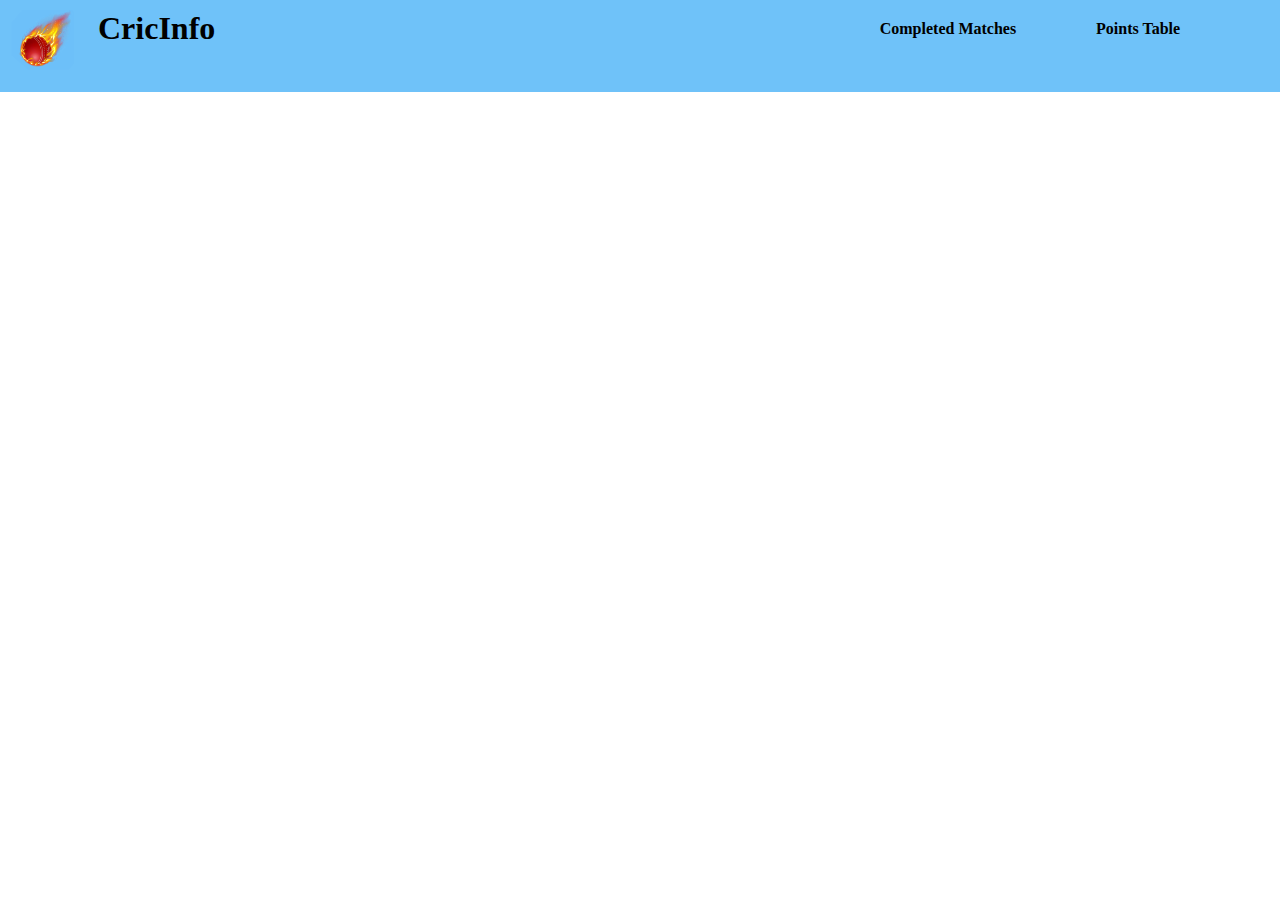
<file: index.html>
<!doctype html>


<head>

  <meta charset="utf-8">
  <meta name="viewport" content="width=device-width, initial-scale=1">
  <link href="https://cdn.jsdelivr.net/npm/bootstrap@5.0.2/dist/css/bootstrap.min.css" rel="stylesheet"
    integrity="sha384-EVSTQN3/azprG1Anm3QDgpJLIm9Nao0Yz1ztcQTwFspd3yD65VohhpuuCOmLASjC" crossorigin="anonymous">
  <link rel="stylesheet" href="style.css">
  <link rel="icon" href="cric.png" type="image/x-icon">

  
  <title>CricInfo</title>

</head>

<body>


  <div class="head3">
    <div class="logo">
      <img src="cric.png">
    </div>
    <div class="cricinfo">
      <h1> <a href="/index.html">CricInfo</a></h1>
    </div>
    <div class="other">
      <h4><a href="/matches.html">
        Completed Matches
        </a>
      </h4>
      <h4> <a href="/pot.html">
        Points Table</a>
      </h4>
    </div>
  </div>


  <div id="card2">

  </div>

  <script src="script.js"></script>
  <script src="https://cdn.jsdelivr.net/npm/bootstrap@5.0.2/dist/js/bootstrap.bundle.min.js"
    integrity="sha384-MrcW6ZMFYlzcLA8Nl+NtUVF0sA7MsXsP1UyJoMp4YLEuNSfAP+JcXn/tWtIaxVXM"
    crossorigin="anonymous"></script>
  <script src="https://cdn.jsdelivr.net/npm/@popperjs/core@2.9.2/dist/umd/popper.min.js"
    integrity="sha384-IQsoLXl5PILFhosVNubq5LC7Qb9DXgDA9i+tQ8Zj3iwWAwPtgFTxbJ8NT4GN1R8p"
    crossorigin="anonymous"></script>
  <script src="https://cdn.jsdelivr.net/npm/bootstrap@5.0.2/dist/js/bootstrap.min.js"
    integrity="sha384-cVKIPhGWiC2Al4u+LWgxfKTRIcfu0JTxR+EQDz/bgldoEyl4H0zUF0QKbrJ0EcQF"
    crossorigin="anonymous"></script>

</body>

</html>
</file>
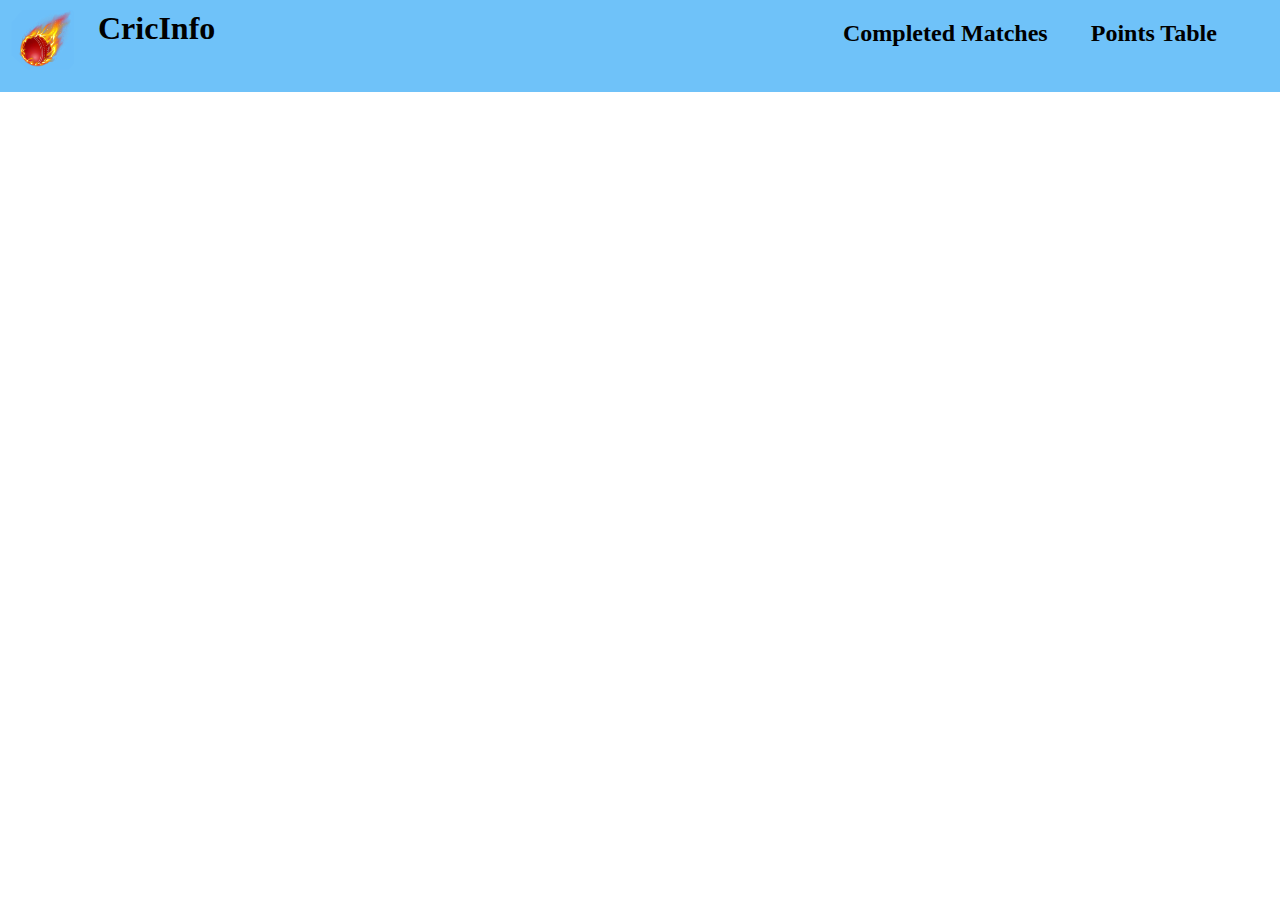
<file: matches.html>
<!DOCTYPE html>
<html lang="en">
<head>
    <meta charset="UTF-8">
    <meta name="viewport" content="width=device-width, initial-scale=1.0">
    <title>CricInfo</title>
    <link rel="stylesheet" href="style2.css">
</head>
<body>
    

  <div class="head3">
    <div class="logo">
      <img src="cric.png">
    </div>
    <div class="cricinfo">
      <h1> <a href="/index.html">CricInfo</a></h1>
    </div>
    <div class="other">
      <h2><a href="/matches.html">
        Completed Matches
        </a>
      </h2>
      <h2> <a href="/pot.html">
        Points Table</a>
      </h2>
    </div>
  </div>












    <div id="card5">

    </div>
    <script src="script2.js"></script>
    <script src="https://cdn.jsdelivr.net/npm/bootstrap@5.0.2/dist/js/bootstrap.bundle.min.js"
      integrity="sha384-MrcW6ZMFYlzcLA8Nl+NtUVF0sA7MsXsP1UyJoMp4YLEuNSfAP+JcXn/tWtIaxVXM"
      crossorigin="anonymous"></script>
    <script src="https://cdn.jsdelivr.net/npm/@popperjs/core@2.9.2/dist/umd/popper.min.js"
      integrity="sha384-IQsoLXl5PILFhosVNubq5LC7Qb9DXgDA9i+tQ8Zj3iwWAwPtgFTxbJ8NT4GN1R8p"
      crossorigin="anonymous"></script>
    <script src="https://cdn.jsdelivr.net/npm/bootstrap@5.0.2/dist/js/bootstrap.min.js"
      integrity="sha384-cVKIPhGWiC2Al4u+LWgxfKTRIcfu0JTxR+EQDz/bgldoEyl4H0zUF0QKbrJ0EcQF"
      crossorigin="anonymous"></script>
</body>
</html>
</file>
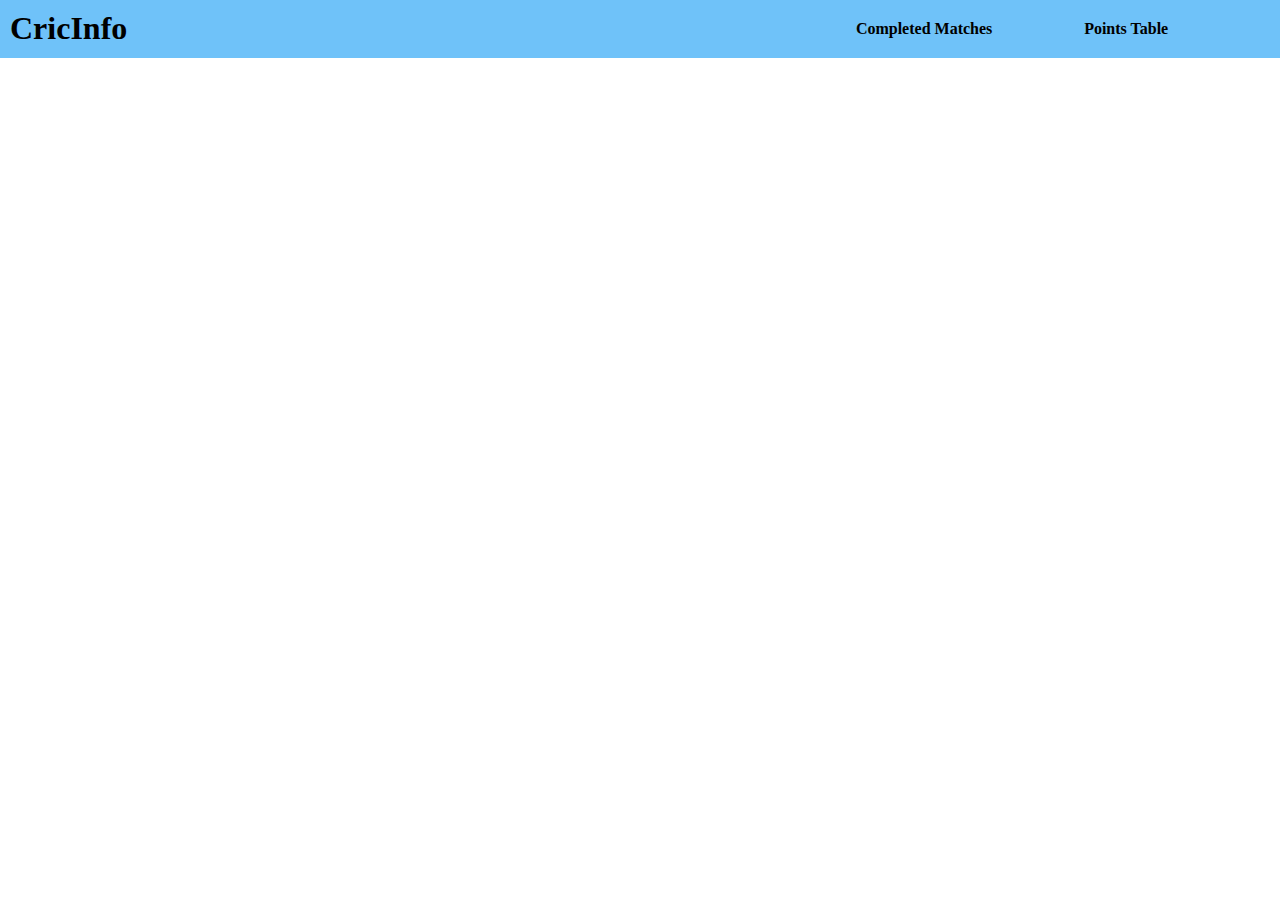
<file: pot.html>
<!doctype html>
<html lang="en" xmlns:th="https://www.thymeleaf.com">

<head>

  <meta charset="utf-8">
  <meta name="viewport" content="width=device-width, initial-scale=1">
  <link href="https://cdn.jsdelivr.net/npm/bootstrap@5.0.2/dist/css/bootstrap.min.css" rel="stylesheet"
    integrity="sha384-EVSTQN3/azprG1Anm3QDgpJLIm9Nao0Yz1ztcQTwFspd3yD65VohhpuuCOmLASjC" crossorigin="anonymous">
  <link rel="stylesheet" href="style3.css">
  <title>CricInfo</title>

</head>

<body>
  <!-- <div class="navbar-expand-lg">
      <h1> <Center>CricInfo</Center></h1>
    </div>
   -->


  <!-- <div id="card1">
    <div class="card-container m-2 p-2 bg-light shadow-lg mt-2">
         <h3 class="liveMatch">Live Cricket Matches</h3>
        <p class="complete">Completed Matches</p>
        <a href="http://localhost:8087/cricket/point-table">Points Table</a> -->
  <!-- </div> -->
  <!-- </div>  -->
  <div class="head3">
    <div class="cricinfo">
      <h1> <a href="/index.html">CricInfo</a></h1>
    </div>
    <div class="other">
      <h4><a href="/matches.html">
        Completed Matches
        </a>
      </h4>
      <h4> <a href="/pot.html">
        Points Table</a>
      </h4>
    </div>
  </div>


  <div id="card6">

  </div>

  <script src="script3.js"></script>
  <script src="https://cdn.jsdelivr.net/npm/bootstrap@5.0.2/dist/js/bootstrap.bundle.min.js"
    integrity="sha384-MrcW6ZMFYlzcLA8Nl+NtUVF0sA7MsXsP1UyJoMp4YLEuNSfAP+JcXn/tWtIaxVXM"
    crossorigin="anonymous"></script>
  <script src="https://cdn.jsdelivr.net/npm/@popperjs/core@2.9.2/dist/umd/popper.min.js"
    integrity="sha384-IQsoLXl5PILFhosVNubq5LC7Qb9DXgDA9i+tQ8Zj3iwWAwPtgFTxbJ8NT4GN1R8p"
    crossorigin="anonymous"></script>
  <script src="https://cdn.jsdelivr.net/npm/bootstrap@5.0.2/dist/js/bootstrap.min.js"
    integrity="sha384-cVKIPhGWiC2Al4u+LWgxfKTRIcfu0JTxR+EQDz/bgldoEyl4H0zUF0QKbrJ0EcQF"
    crossorigin="anonymous"></script>

</body>

</html>
</file>
<file: style.css>
*{
    margin: 0;
    padding: 0;
    box-sizing: border-box;

}

.heading{
    text-align: center;
    font-size: 3rem;
    
}
/* .navbar-expand-lg{
    background-color: aqua;
}  */

.card-container{
    /* background-color: red; */
    padding: 20px 20px;
    font-family: system-ui, -apple-system, BlinkMacSystemFont, 'Segoe UI', Roboto, Oxygen, Ubuntu, Cantarell, 'Open Sans', 'Helvetica Neue', sans-serif;
border: 2px solid rgb(0, 0, 0);
margin: 10px 10px;
border-radius: 8px;
/* height: 40vh; */
}

#card2 :hover{
    background-color: rgb(221, 152, 226);
   
}


.head3{
    background-color: rgb(111, 194, 249);
    display: flex;
  
    
}
a{
text-decoration: none;
color: black;
}
.other{
    display: flex;
    width: 50%;
    align-content: center;
    flex-wrap: nowrap;
    flex-direction: row;
    justify-content: space-evenly;
    padding: 20px 20px;
    /* background-color: red; */
}

.other  :hover{
    color: rgb(197, 237, 64);
    cursor: pointer;
}
.cricinfo{
    
    width: 70%;
    padding: 10px ;
    /* background-color: brown; */
}

.logo > img{ 
    padding: auto;
    height: 5rem;
     width: 5rem;
    }
 
    .logo{
        padding: 4px;
    }
</file>
<file: style2.css>
*{
    margin: 0;
    padding: 0;
    box-sizing: border-box;
font-family: 'Times New Roman', Times, serif;


}

.heading{
    text-align: center;
    font-size: 3rem;
    
}
/* .navbar-expand-lg{
    background-color: aqua;
}  */

.card-container{
    /* background-color: red; */
    padding: 20px 20px;
    font-family: system-ui, -apple-system, BlinkMacSystemFont, 'Segoe UI', Roboto, Oxygen, Ubuntu, Cantarell, 'Open Sans', 'Helvetica Neue', sans-serif;
border: 2px solid rgb(0, 0, 0);
margin: 10px 10px;
border-radius: 8px;
/* height: 40vh; */
}

#card2 :hover{
    background-color: rgb(217, 216, 216);
   
}


.head3{
    background-color: rgb(111, 194, 249);
    display: flex;
  
    
}
a{
text-decoration: none;
color: black;
}
.other{
    display: flex;
    width: 50%;
    align-content: center;
    flex-wrap: nowrap;
    flex-direction: row;
    justify-content: space-evenly;
    padding: 20px 20px;
    /* background-color: red; */
}

.other  :hover{
    color: rgb(197, 237, 64);
    cursor: pointer;
}
.cricinfo{
    
    width: 70%;
    padding: 10px ;
    /* background-color: brown; */
}
.logo > img{ 
    padding: auto;
    height: 5rem;
     width: 5rem;
    }
 
    .logo{
        padding: 4px;
    }
</file>
<file: style3.css>
*{
    margin: 0;
    padding: 0;
    box-sizing: border-box;
font-family: 'Times New Roman', Times, serif;


}

.heading{
    text-align: center;
    font-size: 3rem;
    
}
/* .navbar-expand-lg{
    background-color: aqua;
}  */

.card-container{
    /* background-color: red; */
    padding: 20px 20px;
    font-family: system-ui, -apple-system, BlinkMacSystemFont, 'Segoe UI', Roboto, Oxygen, Ubuntu, Cantarell, 'Open Sans', 'Helvetica Neue', sans-serif;
border: 2px solid rgb(0, 0, 0);
margin: 10px 10px;
border-radius: 8px;
/* height: 40vh; */
}

#card2 :hover{
    background-color: rgb(217, 216, 216);
   
}


.head3{
    background-color: rgb(111, 194, 249);
    display: flex;
  
    
}
a{
text-decoration: none;
color: black;
}
.other{
    display: flex;
    width: 50%;
    align-content: center;
    flex-wrap: nowrap;
    flex-direction: row;
    justify-content: space-evenly;
    padding: 20px 20px;
    /* background-color: red; */
}

.other  :hover{
    color: rgb(197, 237, 64);
    cursor: pointer;
}
.cricinfo{
    
    width: 70%;
    padding: 10px ;
    /* background-color: brown; */
}
</file>
